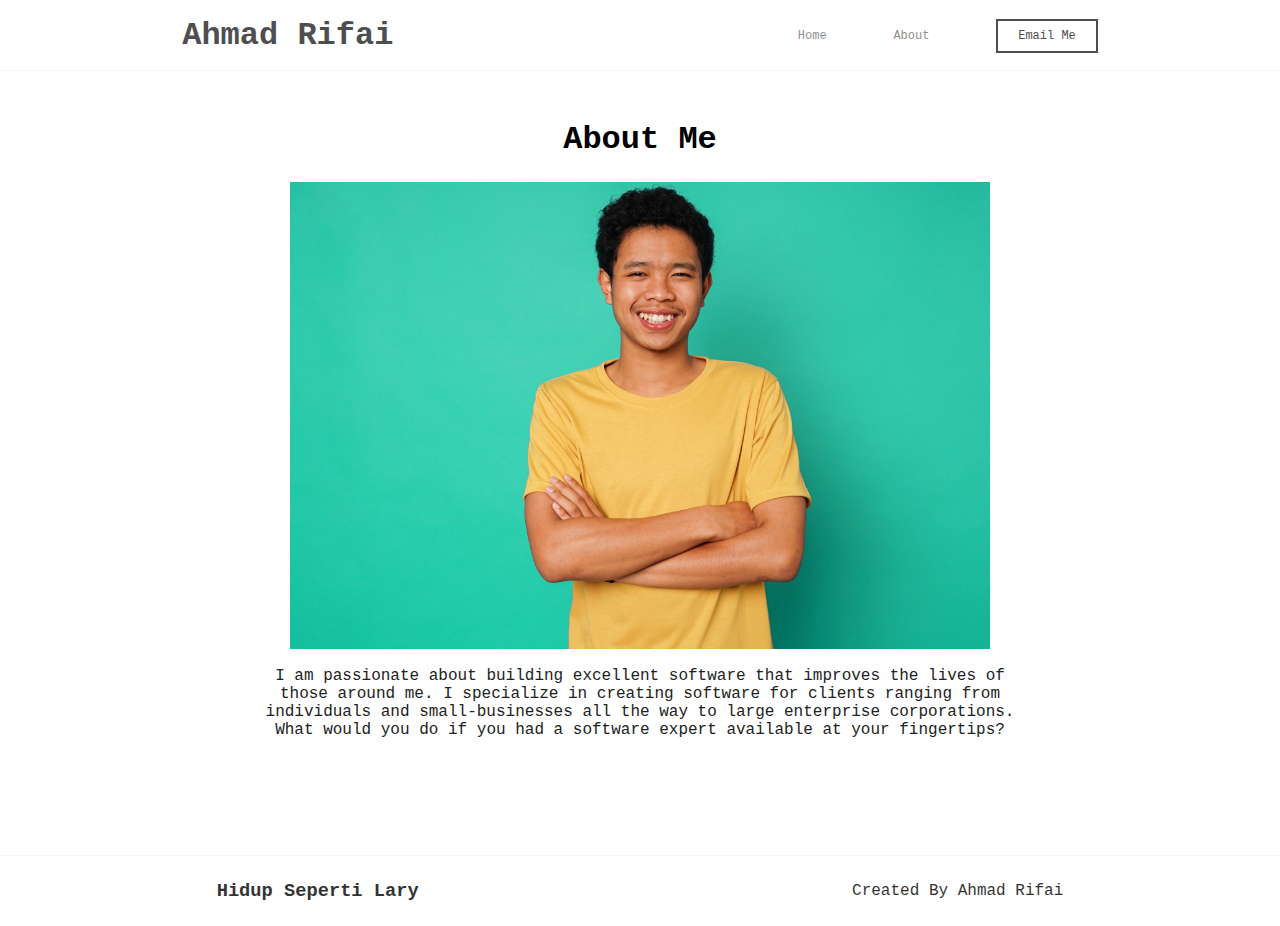
<file: about.html>
<!DOCTYPE html>
<html lang="en">
<head>
    <title>Document</title>
    <link rel="stylesheet" href="./css/style.css">
</head>
<body>
    <!--  Tob -->
    <nav>
        <div class="logo">
            <a href="index.html" class="">
                <h1>Ahmad Rifai</h1>
            </a>
        </div>
        <div class="menu">
            <ul>
                <li>
                    <a href="index.html">Home</a>
                </li>
                <li>
                    <a href="about.html">About</a>
                </li>
                <li>
                    <a href="mailto:ahmmd.riffai@gmail.com" class="email-me">Email Me</a>
                </li>
            </ul>
        </div>
    </nav>
    <div class="about-tengah">
        <h1>About Me</h1>
        <img src="./img/paijo21.jpg" alt="" srcset="">
        <div class="paragraf">
            <p>I am passionate about building excellent software that improves the lives of those around me. I specialize in creating software for clients ranging from individuals and small-businesses all the way to large enterprise corporations. What would you do if you had a software expert available at your fingertips?</p>
        </div>
    </div>
 
    <div class="footer">
        <h3>Hidup Seperti Lary</h3>
        <p>Created By Ahmad Rifai</p>
    </div>
</body>
</html>
</file>
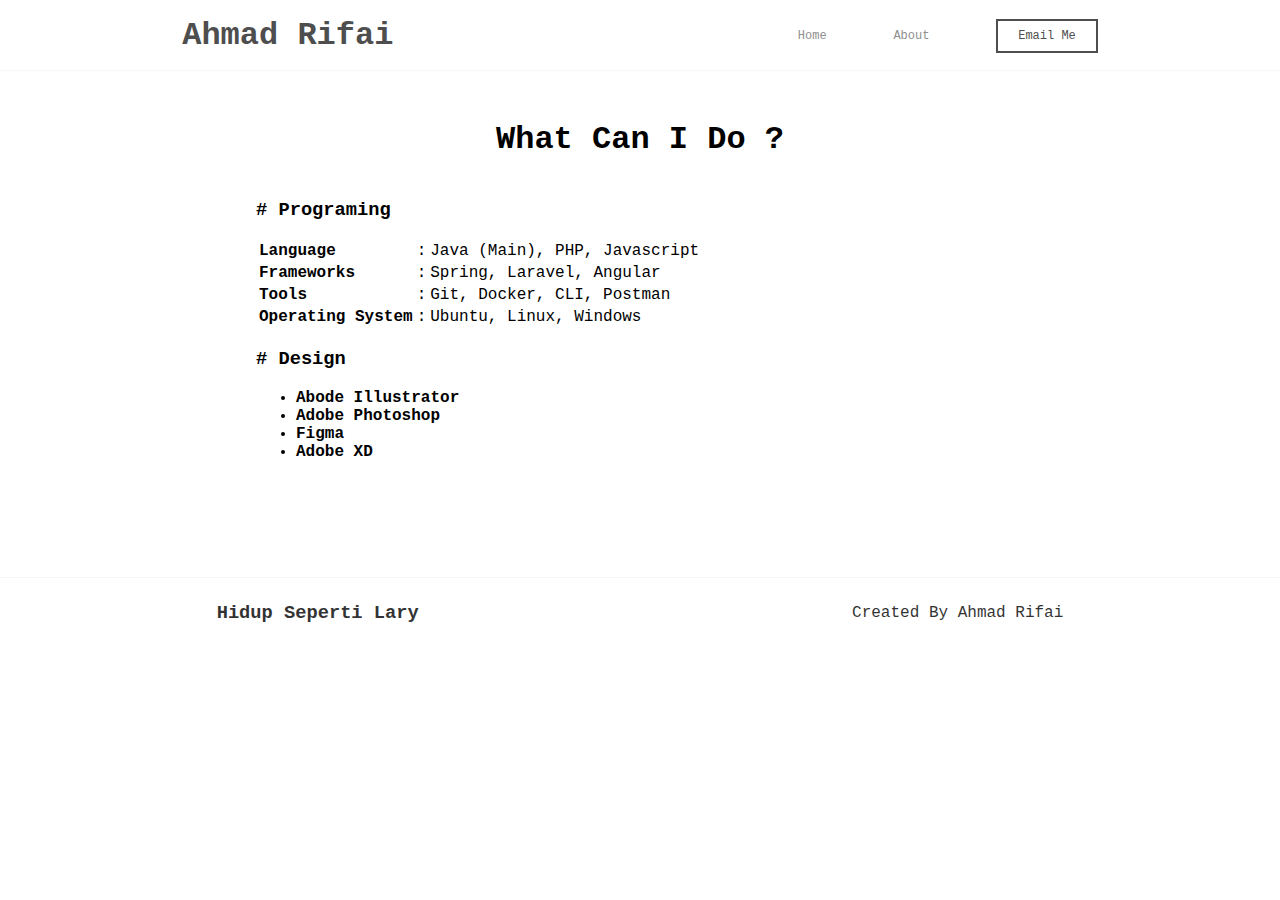
<file: whatido.html>
<!DOCTYPE html>
<html lang="en">
<head>
    <title>Document</title>
    <link rel="stylesheet" href="./css/style.css">
</head>
<body>
    <!--  Tob -->
    <nav>
        <div class="logo">
            <a href="index.html" class="">
                <h1>Ahmad Rifai</h1>
            </a>
        </div>
        <div class="menu">
            <ul>
                <li>
                    <a href="index.html">Home</a>
                </li>
                <li>
                    <a href="about.html">About</a>
                </li>
                <li>
                    <a href="mailto:ahmmd.riffai@gmail.com" class="email-me">Email Me</a>
                </li>
            </ul>
        </div>
    </nav>
    <div class="about-tengah">
        <h1>What Can I Do ?</h1>
        <div class="paragraf">
            <h3># Programing</h3>
            <table>
                <tr>
                    <td> <b>Language</b> </td>
                    <td>:</td>
                    <td>Java (Main), PHP, Javascript</td>
                </tr>
                <tr>
                    <td> <b>Frameworks</b> </td>
                    <td>:</td>
                    <td>Spring, Laravel, Angular</td>
                </tr>
                <tr>
                    <td> <b>Tools</b> </td>
                    <td>:</td>
                    <td>Git, Docker, CLI, Postman</td>
                </tr>
                <tr>
                    <td> <b>Operating System</b> </td>
                    <td>:</td>
                    <td>Ubuntu, Linux, Windows</td>
                </tr>
            </table>
            <h3># Design</h3>
            <ul>
                <li><b>Abode Illustrator</b></li>
                <li><b>Adobe Photoshop</b></li>
                <li><b>Figma</b></li>
                <li><b>Adobe XD</b></li>
            </ul>
        </div>
    </div>
 
    <div class="footer">
        <h3>Hidup Seperti Lary</h3>
        <p>Created By Ahmad Rifai</p>
    </div>
</body>
</html>
</file>
<file: css/style.css>
body{
    margin: 0;
    padding: 0;
    font-family: 'Courier New', Courier, monospace, 'Gill Sans MT', Calibri, 'Trebuchet MS', sans-serif, 'Arial Narrow', Arial, sans-serif, Helvetica, sans-serif;
}

nav{
    display: flex;
    position: fixed;
    z-index: 999;
    top: 0;
    width: 100%;
    height: 70px;
    align-items: center;
    justify-content: space-around;
    background-color: white;
    border-bottom: 1px solid rgb(245, 245, 245);
    opacity: 80%;
}

.logo{
    display: flex;
    align-self: center;
    /* background-color: blue; */
}

.logo a{
    text-decoration: none;
    color: #222;
}

.menu ul {
    display: flex;
    list-style-type: none;
    width: 300px;
    justify-content: space-between;
    /* background-color: aqua; */
}

.menu ul a{
    text-decoration: none;
    color: rgb(116, 116, 116);
    font-weight: 500;
    font-size: 12px;
}

.menu ul a:hover{
    color: #222;
    border-bottom: 1px solid #222;
}

.menu a.email-me{
    padding: 8px 20px;
    border: 2px solid #222;
    color: #222;
    transition: 0.4s all;
}


.menu a.email-me:hover{
    padding: 8px 20px;
    border: 2px solid #222;
    color: #fff;
    background-color: #222;
    
}

.tengah {
    margin-top: 100px;
    display: flex;
    flex-direction: column;
    justify-content: center;
    align-items: center;
    /* background-color: aqua; */
}

.foto {
    width: 250px;
    height: 250px;
    border-radius: 50%;
    /* background-color: blue; */
    overflow: hidden;
}

.foto img{
    left: -10px;
    position: relative;
    width: 400px;
}

.hi {
    display: flex;
    flex-direction: column;
    justify-content: center;
    align-items: center;
    /* background-color: aliceblue; */
    position: relative;
    top: -120px;
}

.hi h1{
    font-size: 120px;
    font-weight: bold;
    /* background-color: blue; */
    text-shadow: 6px -6px 0px #fff;
}

.hi h3{
    /* background-color: brown; */
    font-size: 60px;
    font-weight: 100;
    position: relative;
    top: -130px;
}

.menu-gambar a{
    text-decoration: none;
}

.mhs {
    margin-top: -30px;
}

.menu-gambar{
    /* background-color: aqua; */
    display: flex;
    justify-content: center;
    flex-wrap: wrap;
    margin-top: -220px;
}

.menu-box{
    
    width: 150px;
    height: 150px;
    /* background-color: red; */
    margin: 0 50px;
    box-sizing: border-box;
    display: flex;
    flex-direction: column;
    align-items: center;
    justify-content: center;
    overflow: hidden;
    transition: 1s all;
    cursor: pointer;
}

.menu-box img{
    background-image: url("img/paijo2.jpg");
    width: 200px;
    position: relative;
    top: -30px;
    left: 0;
    filter: grayscale(50%);
    transition: 0.5s all;
    /* overflow: hidden; */
}

.menu-box img:hover{
    filter: grayscale(70%);
    width: 300px;
}

.title-box{
    position: relative;
    z-index: 99;
    font-weight: 600;
    color: #fff;
    top: 80px;
}

.about-tengah{
    width: 100%;
    margin: 100px auto;
    display: flex;
    flex-direction: column;
    align-items: center;
}

.about-tengah img{
    width: 700px;
    margin: 2px auto;
}

.about-tengah p {
    text-align: center;
    color: #222;
}

.paragraf{
    /* background-color: aqua; */
    width: 60%;
}

.footer{
    display: flex;
    position: relative;
    width: 100%;
    height: 70px;
    margin-top: 100px;
    align-items: center;
    justify-content: space-around;
    background-color: white;
    border-top: 1px solid rgb(245, 245, 245);
    opacity: 80%;
}
</file>
